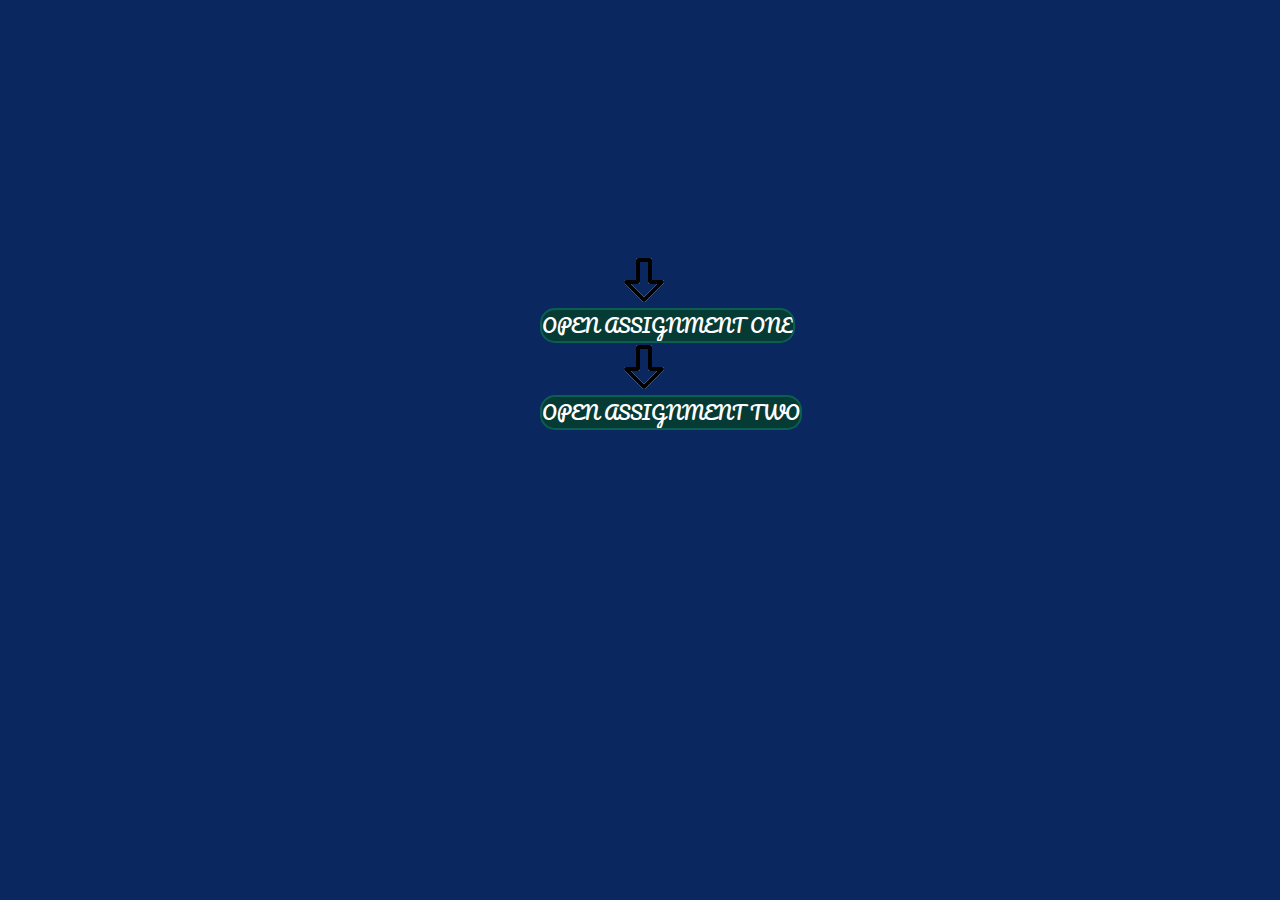
<file: index.html>
<!DOCTYPE html>
<html lang="en">
<head>
    <meta charset="UTF-8">
    <meta name="viewport" content="width=device-width, initial-scale=1.0">
    <title>Assignment Hub</title>
    <link rel="stylesheet" href="index.css">
    <link rel="preconnect" href="https://fonts.googleapis.com">
    <link rel="preconnect" href="https://fonts.gstatic.com" crossorigin>
    <link href="https://fonts.googleapis.com/css2?family=Pacifico&family=Permanent+Marker&family=Playwrite+VN:wght@100..400&display=swap" rel="stylesheet">
</head>
<body class="Assignment-Hub">
    <div class="container-wrapper">
        <div id="img"><img width="48" height="48" src="assets/images/icons8-arrow-48-removebg-preview.png" alt="arrow"/></div>
        <div class="container"><a href="./Assignment-1/index.html"><input type="button" name="First-assigment" value="OPEN ASSIGNMENT ONE" id="ass1"></a></div>
        <div id="img"><img width="48" height="48" src="assets/images/icons8-arrow-48-removebg-preview.png" alt="arrow"/></div>
        <div class="container"><a href="Assignment-2/index.html"><input type="button" name="Second-assigment" value="OPEN ASSIGNMENT TWO"></a></div>
    </div>
</body>
</html>
</file>
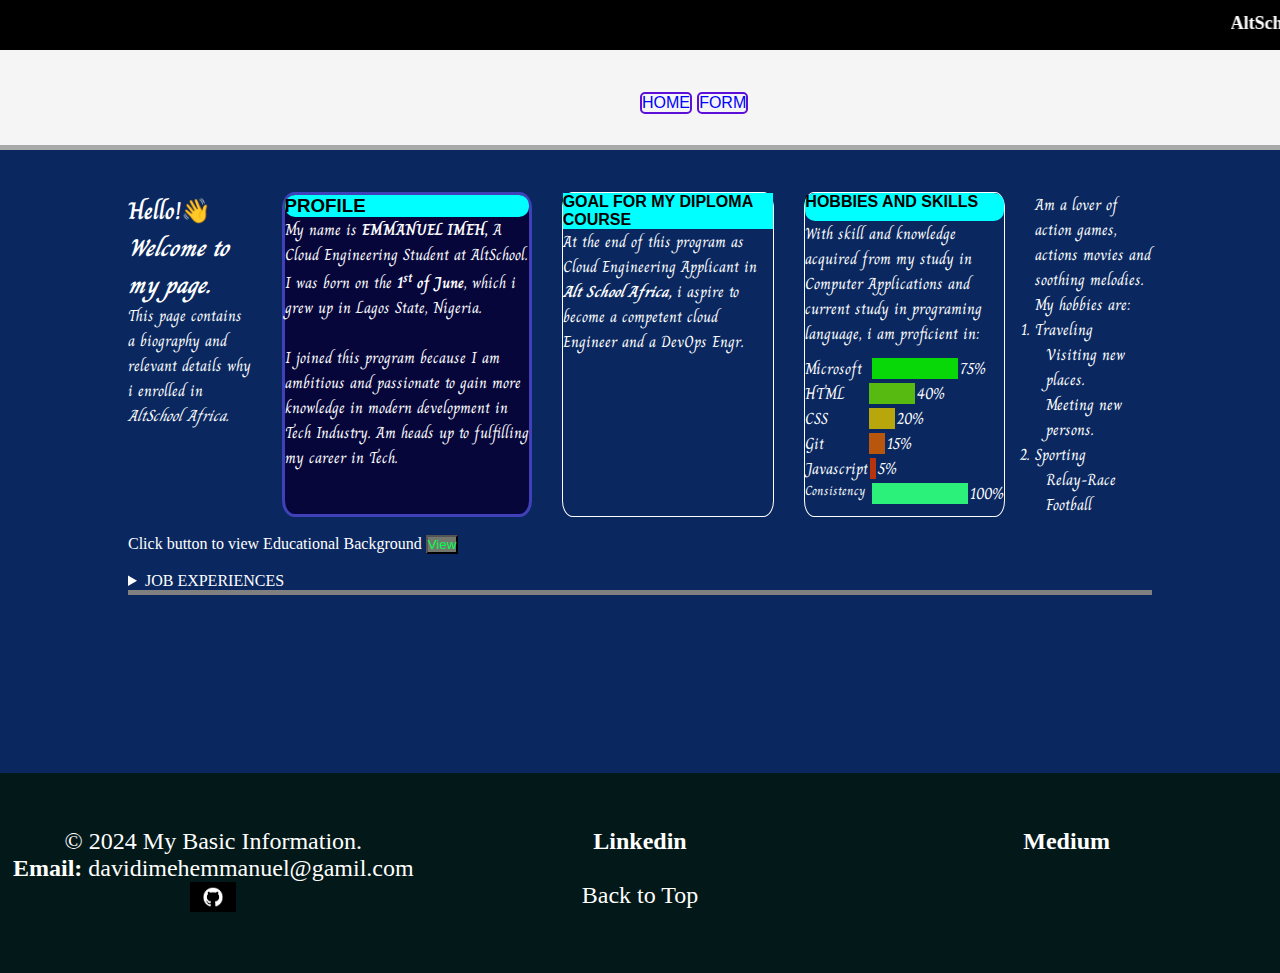
<file: Assignment-1/index.html>
<!DOCTYPE html>
<html lang="en">
<head>
    <meta charset="UTF-8">
    <meta name="viewport" content="width=device-width, initial-scale=1.0">
    <title>My Basic Information</title>
    <link rel="stylesheet" href="/index.css">
    <link rel="preconnect" href="https://fonts.googleapis.com">
    <link rel="preconnect" href="https://fonts.gstatic.com" crossorigin>
    <link href="https://fonts.googleapis.com/css2?family=Agbalumo&family=Charm:wght@400;700&display=swap" rel="stylesheet">

</head>
<!--Fragment to Top page-->
<body id="top">
    <header aria-label="header" id="body-header" class="header">
        <a href="#main-content"  tabindex="0" class="visually-hidden">Skip to main</a> <!--Fragment identifier for skip to main content-->
        <marquee behavior="roll" direction="left"> <!--School identification number/Department/name of INSTRUCTOR-->
            <h1 aria-label="School I.D"><strong>AltSchool ID: ALT/SOE/024/2615 <span>SCHOOL OF ENGINEERING - <b>Engr. Ojo Oluwasetemi</b>  - 1st Semester Instructor.</span></strong> </h1>
        </marquee>
            <div class="header-content">
                <div class="body-header-logo" id="body-header-logo">
                    <a href="https://altschoolafrica.com" target="_blank">
                        <embed id="altschool-logo"
                            src="https://media.licdn.com/dms/image/v2/C4E0BAQH25RnaRWwPlQ/company-logo_200_200/company-logo_200_200/0/1633989076093?e=1742428800&v=beta&t=xs_K8nn8IcMAKamMdgcoUcatpLjsV-l2eFu6TQk22Ps"
                            type="image/jpeg" link="https://altschoolafrica.com/" name="altschool-logo" weight="50px" height="70px">
                        <label for="header" id="label">
                    </a>
                </div>
                <section id="header-section-2">
                    <!--Navigation-->
                    <nav aria-label="navigation" class="menu">
                        <ul id="nav-ul">
                            <li id="navli"><a href="/index.html" class="menu" id="Back-to-home">HOME</a></li>
                            <li id="navli"><a href="form.html" class="menu" id="galary">FORM</a></li>
                        </ul>
                    </nav>
                </section>
            </div>
    </header>
  
    <main id="main-content">
        <!--Introduction about myself-->
        <article>
            <div>
                <h2>
                    <p><b>Hello!👋</b> <br> <em>Welcome to my page.</em></p>
                </h2>
                <p>This page contains a biography and relevant details why i enrolled in <em><a href="https://altschoolafrica.com/">AltSchool Africa.</a></em></p>
            </div>
            <div class="profile-container">
                <dl>
                    <h3>PROFILE</h3>
                </dl>
                <dt>
                    <p>
                        My name is <strong>EMMANUEL IMEH,</strong> A Cloud Engineering Student at AltSchool. <wbr>I was born on the
                        <b>1<sup>st</sup> of June</b>, which i grew up in Lagos State, Nigeria. </wbr><br /><br>
                        <!--Reason i joined the program-->
                        I joined this program because I am ambitious and passionate to gain more knowledge in modern
                        development in Tech Industry. <wbr>Am heads up to fulfilling my career in Tech.
                        </wbr>
                    </p>
                </dt>
            </div>
            <div class="profile-container-1">
                <dl>
                    <!--Goal for the course-->
                    <h4>GOAL FOR MY DIPLOMA COURSE</h4>
                </dl>
                <dt>
                    <p>
                        At the end of this program as Cloud Engineering Applicant in <b><i>Alt School Africa,</i></b> i
                        aspire to become a competent cloud Engineer and a DevOps Engr.
                    </p>
                </dt>
            </div>
            <!--what i do frequently-->
            <div class="profile-container-3">
                <h3>HOBBIES AND SKILLS</u></h3>
                <p>
                    With skill and knowledge acquired from my study in Computer Applications and current study in programing language, i am proficient in:
                </p>
                <div class="range-value">
                    <div style="display: flex;">
                        <span>Microsoft</span>
                        <div style="margin-left: 8px; width: 45%; height: 25px; background-color: rgb(8, 216, 8); border: 2px solid rgb(10, 40, 95);"></div>
                        <span>75%</span>
                    </div>
                    <div style="display: flex;">
                        <span>HTML</span>
                        <div style="margin-left: 22px; width: 25%; height: 25px; background-color: rgb(87, 186, 16); border: 2px solid rgb(10, 40, 95);"></div>
                        <span>40%</span>
                    </div>
                    <div style="display: flex;">
                        <span>CSS</span>
                        <div style="margin-left: 39px; width: 15%; height: 25px; background-color: rgb(183, 166, 12); border: 2px solid rgb(10, 40, 95);"></div>
                        <span>20%</span>
                    </div>
                    <div style="display: flex;">
                        <span>Git</span>
                        <div style="margin-left: 43px; width: 10%; height: 25px; background-color: rgb(183, 86, 12); border: 2px solid rgb(10, 40, 95);"></div>
                        <span>15%</span>
                    </div>
                    <div style="display: flex;">
                        <span>Javascript</span>
                        <div style="margin-left: px; width: 5%; height: 25px; background-color: rgb(183, 52, 12); border: 2px solid rgb(10, 40, 95);"></div>
                        <span>5%</span>
                    </div>
                    <div style="display: flex;">
                        <span style="font-size: small;">Consistency</span>
                        <div style="margin-left: 5px; width: 70%;; height: 25px; background-color: rgb(43, 241, 123); border: 2px solid rgb(10, 40, 95);"></div>
                        <span>100%</span>
                    </div>
                   
                </div>
            </div>
            
            
            
            <div class="hubby">
                <wbr>Am a lover of action games, actions movies and soothing melodies. My hobbies are:</wbr>
                <ol>
                    <li>
                        <dl>
                            Traveling
                            <dd>Visiting new places.</dd>
                            <dd>Meeting new persons.</dd>
                        </dl>
                    </li>
                    <li>
                        <dl>
                            Sporting
                            <dd>Relay-Race</dd>
                            <dd>Football</dd>
                        </dl>
                    </li>
                </ol>
                </p>
            </div>
        </article>
        <section>
            <dialog popover id="certification-obtained">
                <summary>
                    EDUCATION/CERT. OBTAINED
                </summary>
                <aside>
                    <!-- <div class="flex-item"> -->
                    <!--Table set for Education-->
                    <div>
                        <p>
                        <ol>
                            <li>Studies at AltSchool</li>
                            <ul>
                                <li>(Diploma)</li>
                            </ul>
                            <li>Oto Awori Senior Grammer School</li>
                            <ul>
                                <li>(SSCE)</li>
                            </ul>
                            <li>CBL Computer College</li>
                            <ul>
                                <li>(Computer Application)</li>
                            </ul>
                            <li>Morogbo Primary School</li>
                            <ul>
                                <li>(FSLC)</li>
                            </ul>
                        </ol>
                        </p>
                        <button popoverTarget="certification-obtained" popoverTargetAction="hide">X</button>
                    </div>
                </aside>
        
            </dialog>
            <br/>
            <span style="color: white;">Click button to view Educational Background</span> <button popoverTarget="certification-obtained" popoverTargetAction="show">View</button>
            <br/>
            <br/>
            <details class="job-exp">
                <summary>
                    <span>JOB EXPERIENCES</span>
                </summary>
                <section>
                    <!--Table set of my job experience-->
                    <table border="1">
                        <thead>
                            <th colspan="3">
                                <h3><u>WORK EXPERIENCES</u></h3>
                            </th>
                        </thead>
                        <tbody">
                            <tr>
                                <th>S/N</th>
                                <th>COMPANY NAME</th>
                                <th>ROLE</th>
                            </tr>
                            <tr>
                                <td><b>1</b></td>
                                <td>Cyber Cafe</td>
                                <td>Computer Operator</td>
                            </tr>
                            <tr>
                                <td><b>2</b></td>
                                <td>Beloxxi Industrial Company</td>
                                <td>Factory Worker</td>
                            </tr>
                            <tr>
                                <td><b>3</b></td>
                                <td>Law Firm</td>
                                <td>Litigation Clerk</td>
                            </tr>
                            <tr>
                                <td><b>4</b></td>
                                <td>Delight Opulence Credit</td>
                                <td>Client Support Officer</td>
                            </tr>
                            <tr>
                                <td><b>5</b></td>
                                <td>IBIC Holdings</td>
                                <td>Security Officer</td>
                            </tr>
                            <tr>
                                <td><b>6</b></td>
                                <td>Georg Residense</td>
                                <td>Valey</td>
                            </tr>
                            </tr>
                        </tbody>
                    </table>
                </section>
            </details>
        </section>
    </main>
    <footer id="index-footer">
        <div>
            <!--Link to Github profile-->
            <a href="https://github.com/Emmanuel-Imeh">
                <div><span>&copy; 2024 My Basic Information. </span></div>
               
                <div><span><b>Email:</b> davidimehemmanuel@gamil.com </span></div>
             
                <div>
                    <span>
                    
                        <!--Linkedin Profile address-->
                        <a href="https://www.linkedin.com/in/emmanuel-imeh-9ab176337/" class="site" id="mysite" target="_blank">
                            <b>Linked</b><span><b>in</b></span>
                        </a>
                    </span>
                </div>
                    <div>
                        <span>
                            <!--Medium Profile address-->
                            <a href="https://medium.com/@davidimehemmanuel" class="site" id="mysite" target="_blank"><b>Medium</b></a>
                        </span>
                    </div>
                    <div>
                        <!--embed logo of Github-->
                        <a href="https://github.com/Emmanuel-Imeh"><embed src="[data-uri]" height="30px"></a>
                    </div>
            <a href="#top">Back to Top</a></p>
        </div>
    </footer>
</body>
</html>
</file>
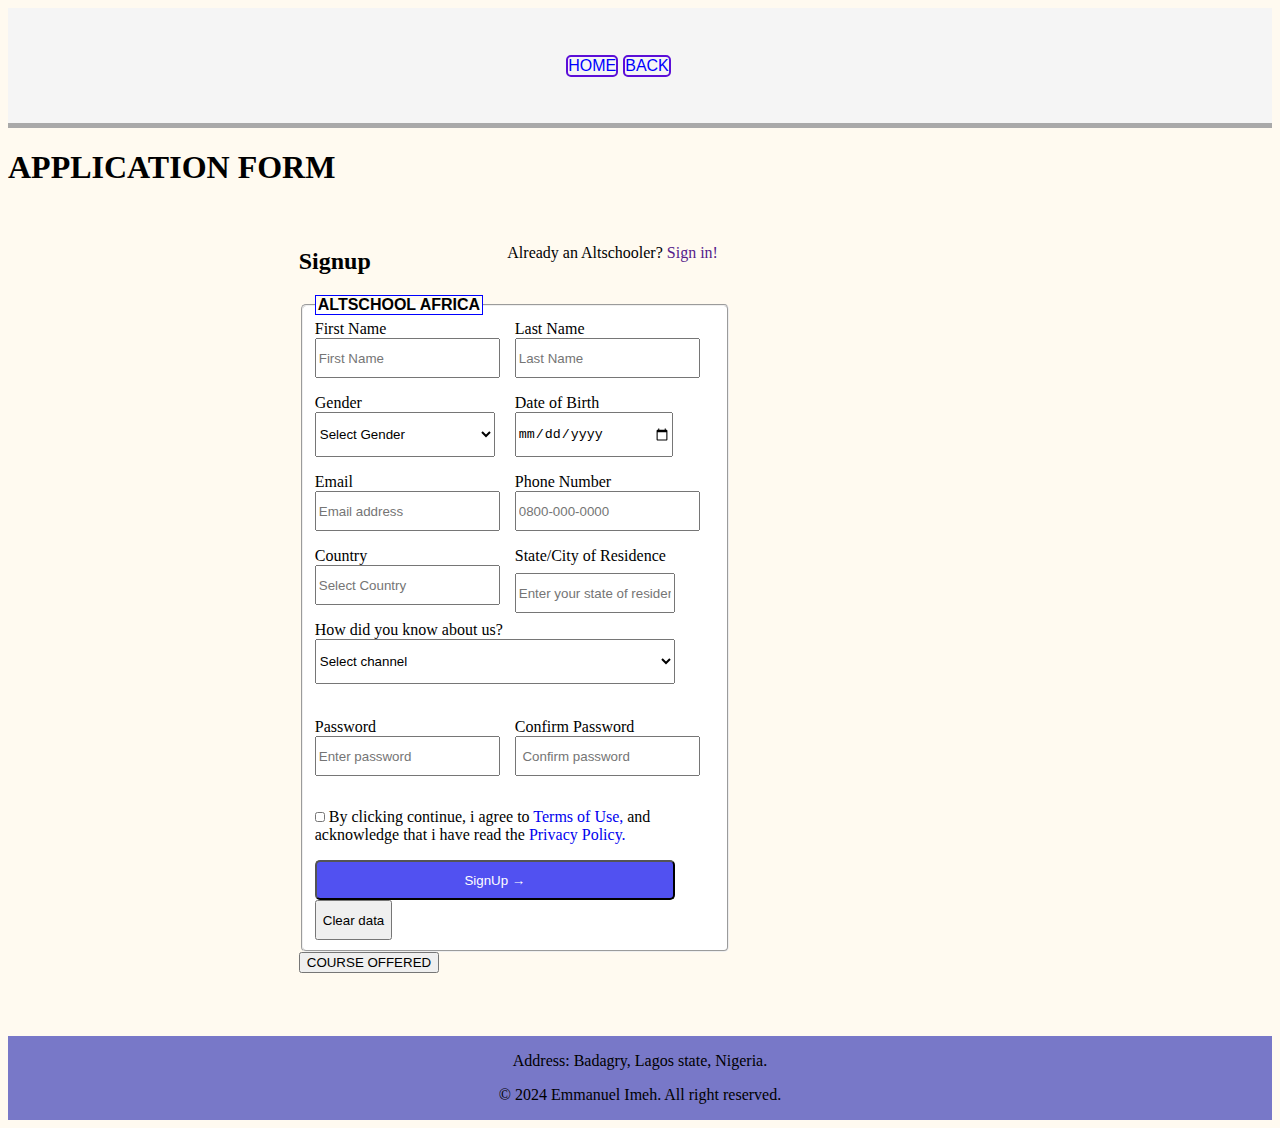
<file: Assignment-1/form.html>
<!DOCTYPE html>
<html lang="en">
<head>
    <meta charset="UTF-8">
    <meta name="viewport" content="width=device-width, initial-scale=1.0">
    <title>APPLICATION FORM</title>
    <link rel="stylesheet" href="form.css">
</head>
<body id="top">
    <header aria-label="header" id="body-header" class="header">
        <a href="#main-content"  tabindex="0" class="visually-hidden">Skip to main</a> <!--Fragment identifier for skip to main content-->
        <div class="header-content">
            <div class="body-header-logo" id="body-header-logo">
                <a href="https://altschoolafrica.com" target="_blank">
                    <embed id="altschool-logo"
                        src="https://media.licdn.com/dms/image/v2/C4E0BAQH25RnaRWwPlQ/company-logo_200_200/company-logo_200_200/0/1633989076093?e=1742428800&v=beta&t=xs_K8nn8IcMAKamMdgcoUcatpLjsV-l2eFu6TQk22Ps"
                        type="image/jpeg" link="https://altschoolafrica.com/" name="altschool-logo" weight="50px" height="70px">
                    <label for="header" id="label">
                </a>
            </div>
            <section id="header-section-2">
                <!--Navigation-->
                <nav aria-label="navigation" class="menu">
                    <ul id="nav-ul">
                        <li id="navli"><a href="/index.html" class="menu" id="Back-to-home">HOME</a></li>
                        <li id="navli"><a href="index.html" class="menu" id="galary">BACK</a></li>
                    </ul>
                </nav>
            </section>
        </div>
    </header>
    <main id="main-content">
        <h1>APPLICATION FORM</h1>
        <section class="form">
            <div style=>
                <h2>Signup</h2>
                <p>Already an Altschooler? <a href="">Sign in!</a></p>
            </div>
            <fieldset>
                <legend>ALTSCHOOL AFRICA</legend>
                <form action="" method="post">
                    <div id="form-control1">
                        <div id="form-control">
                            <label for="firstname"> First Name </label><br>
                            <input type="text" name="Firstname" id="firstname" class="input" placeholder="First Name" required>
                            <p id="error"></p>
                        </div>
                        <div id="form-control">
                            <label for="lastname"> Last Name</label><br>
                            <input type="text" name="lastname" id="lastname" class="input" placeholder="Last Name" required>
                            <p id="error"></p>
                        </div>
                    </div>
                
                
                    <div id="form-control2">
                        <div id="form-control">
                            <label for="gender">Gender</label><br>
                            <select class="input">
                                <option value="select Gender">Select Gender</option>
                                <option value="Male">Male</option>
                                <option value="Female">Female</option>
                            </select>
                            <p id="error"></p>
                        </div>
                        <div id="form-control">
                            <label for="dob">Date of Birth</label><br>
                            <input type="date" name="dob" id="dob" class="input" placeholder="DD/MM/YYYY" required>
                            <p error="error"></p>
                        </div>
                    </div>
                
                    <div id="form-control3">
                        <div id="form-control">
                            <label for="email">Email</label><br>
                            <input type="email" name="email" id="email" class="input" placeholder="Email address" required>
                            <p error="error"></p>
                        </div>
                        <div id="form-control">
                            <label for="phone">Phone Number</label><br>
                            <input type="tel" name="phone" id="phone" class="input" placeholder="0800-000-0000" pattern="[0-9]{4}-[0-9]{3}-[0-9]{4}" required>
                            <p error="error"></p>
                        </div>
                    </div>
                
                    <div id="form-controln">
                        <div id="form-control">
                            <label for="country">Country</label><br>
                            <input list="countries" name="countries" id="country" class="input" placeholder="Select Country">
                            <datalist id="countries">
                                <option value="Afghanistan">Afghanistan</option>
                                <option value="Albania">Albania</option>
                                <option value="Algeria">Algeria</option>
                                <option value="Andorra">Andorra</option>
                                <option value="Angola">Angola</option>
                                <option value="Antigua">Antigua</option>
                                <option value="Argentina">Argentina</option>
                                <option value="Armenia">Armenia</option>
                                <option value="Australia">Australia</option>
                                <option value="Austria">Austria</option>
                                <option value="Azerbaijan">Azerbaijan</option>
                                <option value="Bahamas">Bahamas</option>
                                <option value="Bahrain">Bahrain</option>
                                <option value="Bangladesh">Bangladesh</option>
                                <option value="Barbados">Barbados</option>
                                <option value="Belarus">Belarus</option>
                                <option value="Belgium">Belgium</option>
                                <option value="Belize">Belize</option>
                                <option value="Benin">Benin</option>
                                <option value="Bhutan">Bhutan</option>
                                <option value="Bolivia">Bolivia</option>
                                <option value="Bosnia">Bosnia</option>
                                <option value="Botswana">Botswana</option>
                                <option value="Brazil">Brazil</option>
                                <option value="Brunei">Brunei</option>
                                <option value="Bulgaria">Bulgaria</option>
                                <option value="Burkina Faso">Burkina Faso</option>
                                <option value="Burundi">Burundi</option>
                                <option value="Côte d'Ivoire">Côte d'Ivoire</option>
                                <option value="Cabo Verde">Cabo Verde</option>
                                <option value="Cambodia">Cambodia</option>
                                <option value="Cameroon">Cameroon</option>
                                <option value="Canada">Canada</option>
                                <option value="Central African Republic">Central African Republic</option>
                                <option value="Chad">Chad</option>
                                <option value="Chile">Chile</option>
                                <option value="China">China</option>
                                <option value="Colombia">Colombia</option>
                                <option value="Comoros">Comoros</option>
                                <option value="Congo">Congo</option>
                                <option value="Costa Rica">Costa Rica</option>
                                <option value="Croatia">Croatia</option>
                                <option value="Cuba">Cuba</option>
                                <option value="Cyprus">Cyprus</option>
                                <option value="Czechia">Czechia</option>
                                <option value="Democratic Republic of the Congo">Democratic Republic of the Congo</option>
                                <option value="Denmark">Denmark</option>
                                <option value="Djibouti">Djibouti</option>
                                <option value="Dominica">Dominica</option>
                                <option value="Dominican Republic">Dominican Republic</option>
                                <option value="Ecuador">Ecuador</option>
                                <option value="Egypt">Egypt</option>
                                <option value="El Salvado">El Salvado</option>
                                <option value="Equatorial Guinea">Equatorial Guinea</option>
                                <option value="Eritrea">Eritrea</option>
                                <option value="Estonia">Estonia</option>
                                <option value="Eswatini">Eswatini</option>
                                <option value="Ethiopia">Ethiopia</option>
                                <option value="Fiji">Fiji</option>
                                <option value="Finland">Finland</option>
                                <option value="France">France</option>
                                <option value="Gabon">Gabon</option>
                                <option value="Gambia">Gambia</option>
                                <option value="Georgia">Georgia</option>
                                <option value="Germany">Germany</option>
                                <option value="Ghana">Ghana</option>
                                <option value="Greece">Greece</option>
                                <option value="Grenada">Grenada</option>
                                <option value="Guatemala">Guatemala</option>
                                <option value="Guinea">Guinea</option>
                                <option value="Guinea-Bissau">Guinea-Bissau</option>
                                <option value="Guyana">Guyana</option>
                                <option value="Haiti">Haiti</option>
                                <option value="Holy See">Holy See</option>
                                <option value="Honduras">Honduras</option>
                                <option value="Hungary">Hungary</option>
                                <option value="Iceland">Iceland</option>
                                <option value="India">India</option>
                                <option value="Indonesia">Indonesia</option>
                                <option value="Iran">Iran</option>
                                <option value="Iraq">Iraq</option>
                                <option value="Ireland">Ireland</option>
                                <option value="Israel">Israel</option>
                                <option value="Italy">Italy</option>
                                <option value="Jamaica">Jamaica</option>
                                <option value="Japan">Japan</option>
                                <option value="Jordan">Jordan</option>
                                <option value="Kazakhstan">Kazakhstan</option>
                                <option value="Kenya">Kenya</option>
                                <option value="Kiribati">Kiribati</option>
                                <option value="Kuwait">Kuwait</option>
                                <option value="Kyrgyzstan">Kyrgyzstan</option>
                                <option value="Laos">Laos</option>
                                <option value="Latvia">Latvia</option>
                                <option value="Lebanon">Lebanon</option>
                                <option value="Lesotho">Lesotho</option>
                                <option value="Liberia">Liberia</option>
                                <option value="Libya">Libya</option>
                                <option value="Liechtenstein">Liechtenstein</option>
                                <option value="Lithuania">Lithuania</option>
                                <option value="Luxembourg">Luxembourg</option>
                                <option value="Madagascar">Madagascar</option>
                                <option value="Malawi">Malawi</option>
                                <option value="Malaysia">Malaysia</option>
                                <option value="Maldives">Maldives</option>
                                <option value="Mali">Mali</option>
                                <option value="Malta">Malta</option>
                                <option value="Marshall Islands">Marshall Islands</option>
                                <option value="Mauritania">Mauritania</option>
                                <option value="Mauritius">Mauritius</option>
                                <option value="Mexico">Mexico</option>
                                <option value="Micronesia">Micronesia</option>
                                <option value="Moldova">Moldova</option>
                                <option value="Monaco">Monaco</option>
                                <option value="Mongolia">Mongolia</option>
                                <option value="Montenegro">Montenegro</option>
                                <option value="Morocco">Morocco</option>
                                <option value="Mozambique">Mozambique</option>
                                <option value="Myanmar">Myanmar</option>
                                <option value="Namibia">Namibia</option>
                                <option value="Nauru">Nauru</option>
                                <option value="Nepal">Nepal</option>
                                <option value="Netherlands">Netherlands</option>
                                <option value="New Zealand">New Zealand</option>
                                <option value="Nicaragua">Nicaragua</option>
                                <option value="Niger">Niger</option>
                                <option value="Nigeria">Nigeria</option>
                                <option value="North Korea">North Korea</option>
                                <option value="North Macedonia">North Macedonia</option>
                                <option value="Norway">Norway</option>
                                <option value="Oman">Oman</option>
                                <option value="Pakistan">Pakistan</option>
                                <option value="Palau">Palau</option>
                                <option value="Palestine">Palestine</option>
                                <option value="Panama">Panama</option>
                                <option value="Papua New Guinea">Papua New Guinea</option>
                                <option value="Paraguay">Paraguay</option>
                                <option value="Peru">Peru</option>
                                <option value="Philippines">Philippines</option>
                                <option value="Poland">Poland</option>
                                <option value="Portugal">Portugal</option>
                                <option value="Qatar">Qatar</option>
                                <option value="Romania">Romania</option>
                                <option value="Russia">Russia</option>
                                <option value="Rwanda">Rwanda</option>
                                <option value="Saint Kitts and Nevis">Saint Kitts and Nevis</option>
                                <option value="Saint Lucia">Saint Lucia</option>
                                <option value="Saint Vincent and the Grenadines">Saint Vincent and the Grenadines</option>
                                <option value="Samoa">Samoa</option>
                                <option value="San Marino">San Marino</option>
                                <option value="Sao Tome and Principe">Sao Tome and Principe</option>
                                <option value="Saudi Arabia">Saudi Arabia</option>
                                <option value="Senegal">Senegal</option>
                                <option value="Serbia">Serbia</option>
                                <option value="Seychelles">Seychelles</option>
                                <option value="Sierra Leone">Sierra Leone</option>
                                <option value="Singapore">Singapore</option>
                                <option value="Slovakia">Slovakia</option>
                                <option value="Slovenia">Slovenia</option>
                                <option value="Solomon Islands">Solomon Islands</option>
                                <option value="Somalia">Somalia</option>
                                <option value="South Africa">South Africa</option>
                                <option value="South Korea">South Korea</option>
                                <option value="South Sudan">South Sudan</option>
                                <option value="Spain">Spain</option>
                                <option value="Sri Lanka">Sri Lanka</option>
                                <option value="Sudan">Sudan</option>
                                <option value="Suriname">Suriname</option>
                                <option value="Sweden">Sweden</option>
                                <option value="Switzerland">Switzerland</option>
                                <option value="Syria">Syria</option>
                                <option value="Tajikistan">Tajikistan</option>
                                <option value="Tanzania">Tanzania</option>
                                <option value="Thailand">Thailand</option>
                                <option value="Timor-Leste">Timor-Leste</option>
                                <option value="Togo">Togo</option>
                                <option value="Tonga">Tonga</option>
                                <option value="Trinidad and Tobago">Trinidad and Tobago</option>
                                <option value="Tunisia">Tunisia</option>
                                <option value="Turkey">Turkey</option>
                                <option value="Turkmenistan">Turkmenistan</option>
                                <option value="Tuvalu">Tuvalu</option>
                                <option value="Uganda">Uganda</option>
                                <option value="Ukraine">Ukraine</option>
                                <option value="United Arab Emirates">United Arab Emirates</option>
                                <option value="United Kingdom">United Kingdom</option>
                                <option value="United States of America">United States of America</option>
                                <option value="Uruguay">Uruguay</option>
                                <option value="Uzbekistan">Uzbekistan</option>
                                <option value="Vanuatu">Vanuatu</option>
                                <option value="Venezuela">Venezuela</option>
                                <option value="Vietnam">Vietnam</option>
                                <option value="Yemen">Yemen</option>
                                <option value="Zambia">Zambia</option>
                                <option value="Zimbabwe">Zimbabwe</option>
                            </datalist>
                            <p id="error"></p>
                        </div>
                        <div id="form-control4">
                            <label for="city">State/City of Residence</label><br>
                            <input type="text" name="city" id="city" class="input" placeholder="Enter your state of residence" required>
                            <p id="error"></p>
                        </div>
                    </div>
                
                    <div id="form-control">
                        <label for="means of awareness">How did you know about us?</label>
                        <br/>
                        <select class="input">
                            <option value="channel" unchecked>Select channel</option>
                            <option value="Twitter">Twitter</option>
                            <option value="Facabook">Facabook</option>
                            <option value="Linkedin">Linkedin</option>
                            <option value="Youtube">Youtube</option>
                            <option value="Friend">Friend</option>
                            <option value="Whatsapp">Whatsapp</option>
                            <option value="Instagram">Instagram</option>
                            <option value="Bill board">Bill board</option>
                            <option value="Sales">Sales</option>
                            <option value="Others">Others</option>
                        </select>
                        <p id="error"></p>
                    </div><br>
                
                    <div id="form-control5">
                        <div id="form-control">
                            <label for="Password">Password</label><br>
                            <input type="password" name="password" id="password" class="input" min="8" placeholder="Enter password" required>
                            <p id="error"></p>
                        </div>
                        <div id="form-control">
                            <label for="confirm">Confirm Password</label><br>
                            <input type="password" name="confirm" id="confirm" class="input" minlength="8" placeholder=" Confirm password" required>
                            <p id="error"></p>
                        </div>
                    </div>
                    <p id="ff">
                       <input type="checkbox" id="checkbox" required> By clicking continue, i agree to <a href="url">Terms of Use, </a> and acknowledge that i have read the <a href="url">Privacy Policy.</a>
                    </p>
                    <input type="submit" name="submit" id="submit" value="SignUp &rarr;">
                    <input type="reset" value="Clear data">
                </form>
            </fieldset>
            <section>
                
                
                <button popovertarget="courses" popovertargetaction="show">
                    COURSE OFFERED
                </button>
                    
                <article popover="auto" id="courses">
                    <dl>SCHOOL OF ENGINEERING</dl>
                    <dt>Front-End</dt>
                    <dt>Back-End</dt>
                    <dt>Cloud</dt>
                    <dt>Cybersecurity</dt>
    
                    <dl>SCHOOL OF DATA</dl>
                    <dt>Data Analyst</dt>
                    <dt>Data Science</dt>
                    <dt>Data Engineer</dt>
    
                    <dl>SCHOOL OF PRODUCT</dl>
                    <dt>Product Management</dt>
                    <dt>Product Marketing</dt>
                    <dt>Product Design</dt>
    
                <button popovertarget="courses" popovertargetaction="hide">Close</button>
              
            </section>
        </section>

    </main>
    <footer>
        <p>
            Address: Badagry, Lagos state, Nigeria.
        </p>
        <p>
            &copy; 2024 Emmanuel Imeh. All right reserved.
        </p>

    </footer>
    
</body>
</html>
</file>
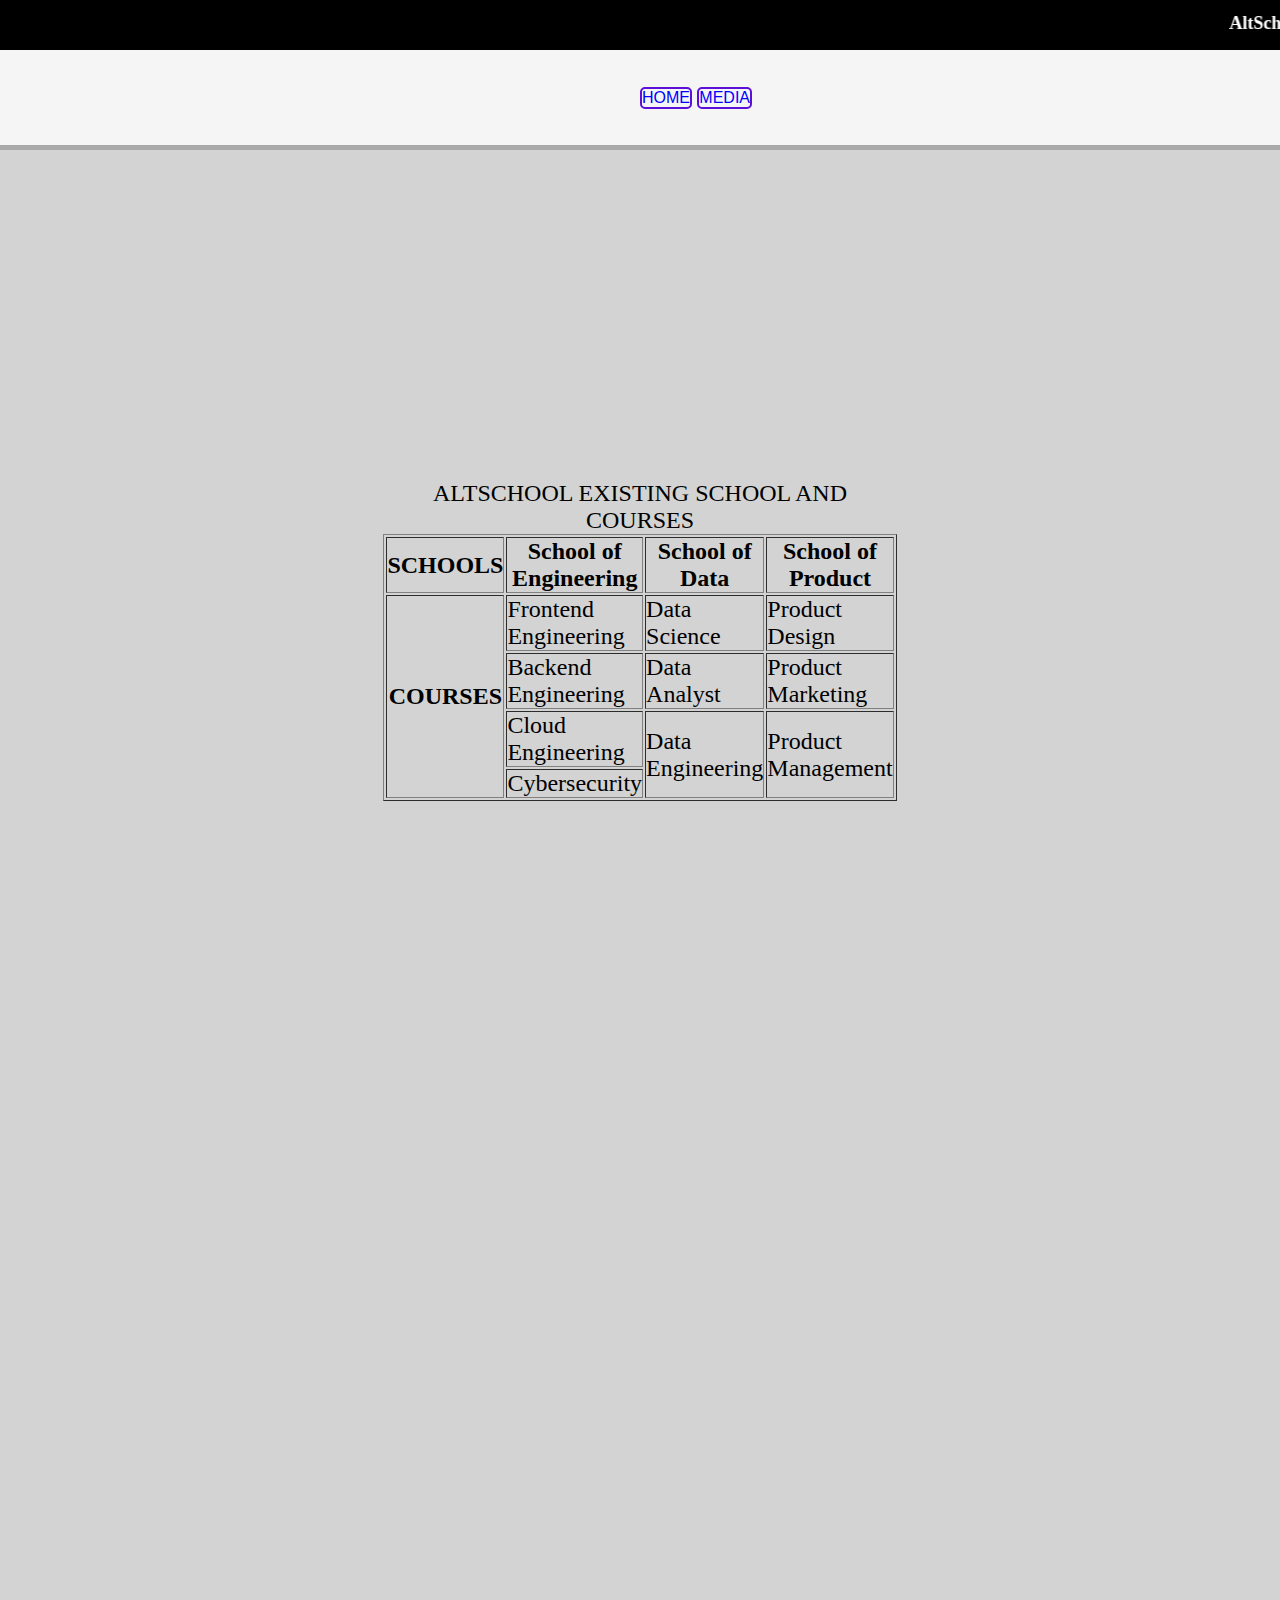
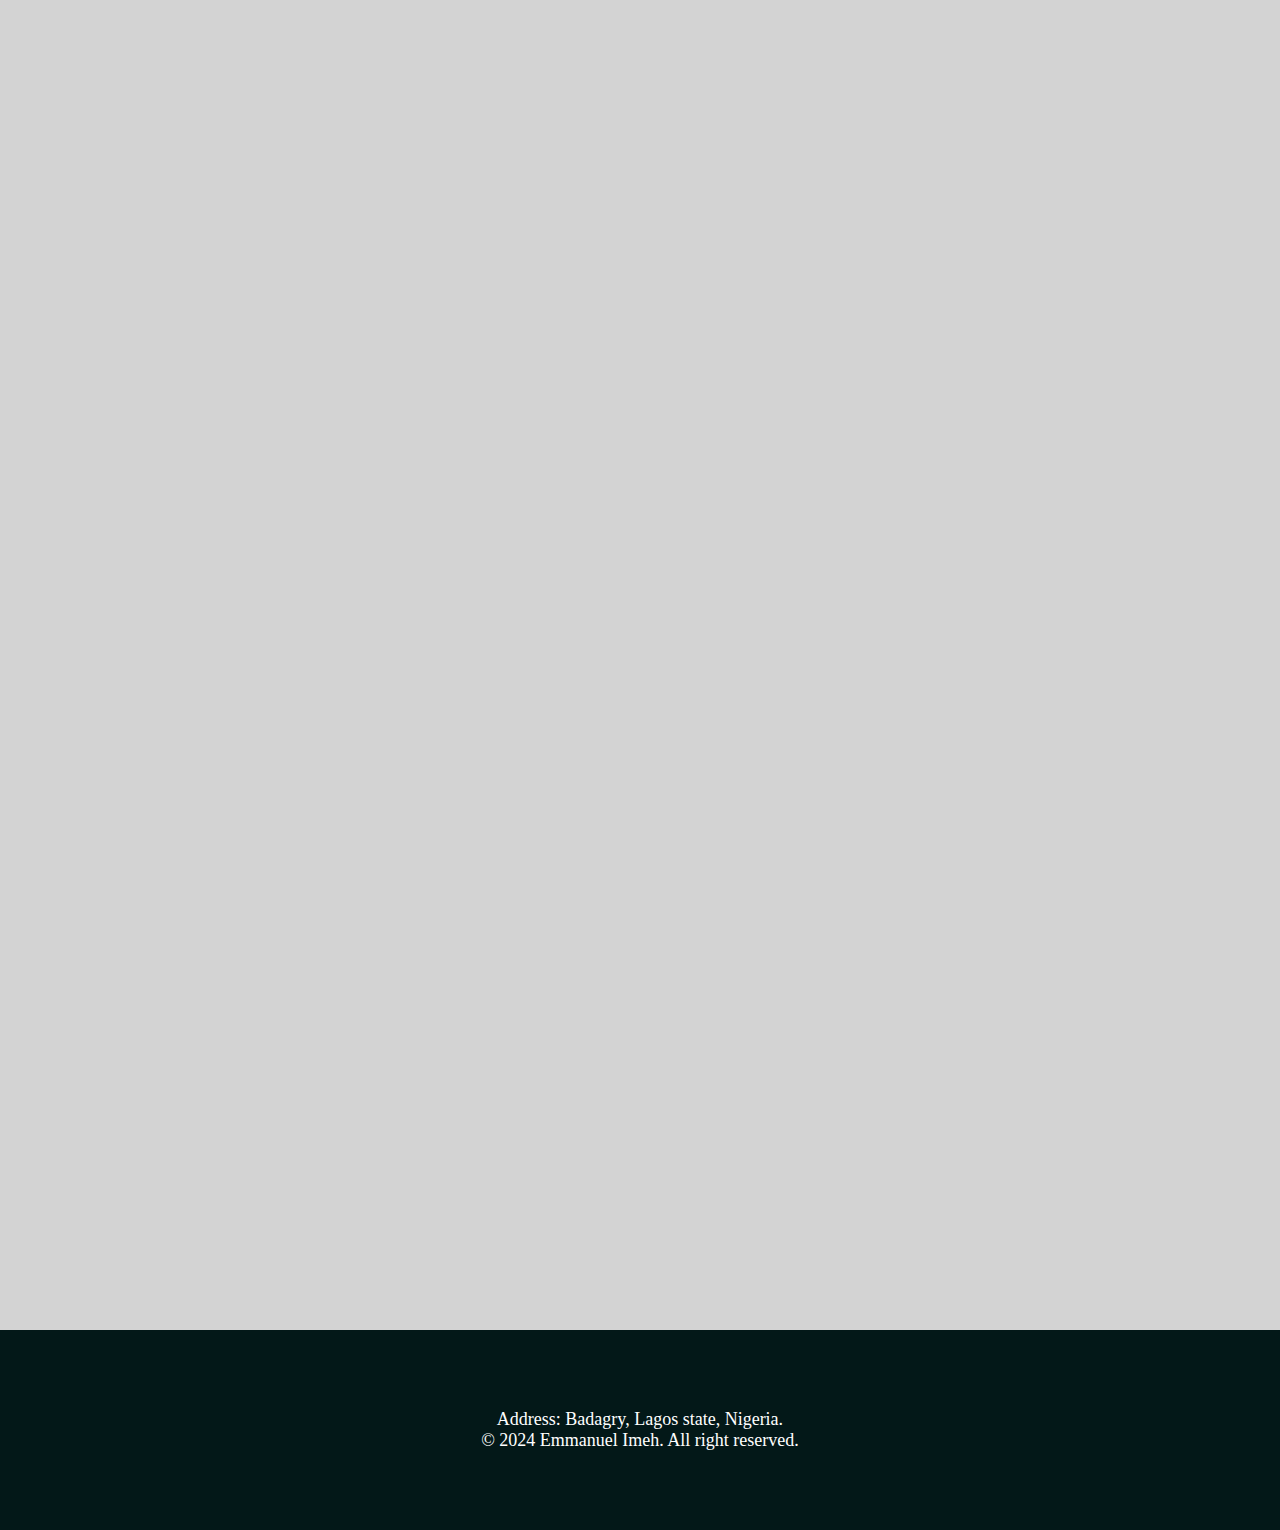
<file: Assignment-2/table.html>
<!DOCTYPE html>
<html lang="en">
<head>
    <meta charset="UTF-8">
    <meta name="viewport" content="width=device-width, initial-scale=1.0">
    <title>AltSchool Courses</title>
    <link rel="stylesheet" href="ass2.css">
    
</head>
<body>
    <header aria-label="header" id="body-header" class="header">
        <a href="#main-content"  tabindex="0" class="visually-hidden">Skip to main</a> <!--Fragment identifier for skip to main content-->
        <marquee behavior="roll" direction="left"> <!--School identification number/Department/name of INSTRUCTOR-->
            <h1 aria-label="School I.D"><strong>AltSchool ID: ALT/SOE/024/2615 <span>SCHOOL OF ENGINEERING - <b>Engr. Ojo Oluwasetemi</b>  - 1st Semester Instructor.</span></strong> </h1>
        </marquee>
            <div class="header-content">
                <div class="body-header-logo" id="body-header-logo">
                    <a href="https://altschoolafrica.com" target="_blank">
                        <embed id="altschool-logo"
                            src="https://media.licdn.com/dms/image/v2/C4E0BAQH25RnaRWwPlQ/company-logo_200_200/company-logo_200_200/0/1633989076093?e=1742428800&v=beta&t=xs_K8nn8IcMAKamMdgcoUcatpLjsV-l2eFu6TQk22Ps"
                            type="image/jpeg" link="https://altschoolafrica.com/" name="altschool-logo" weight="50px" height="70px">
                        <label for="header" id="label">
                    </a>
                </div>
                <section id="header-section-2">
                    <!--Navigation-->
                    <nav aria-label="navigation" class="menu">
                        <ul id="nav-ul">
                            <li id="navli"><a href="/index.html" class="menu" id="Back-to-home">HOME</a></li>
                            <li id="navli"><a href="index.html" class="menu" id="galary">MEDIA</a></li>
                        </ul>
                    </nav>
                </section>
            </div>
    </header>
   
    <main id="main-content"> 
        <div id="table">
            <table border="1" >
                <!--Table Caption-->
                <caption>ALTSCHOOL EXISTING SCHOOL AND COURSES</caption>
                <thead>
                    <tr>
                        <th>SCHOOLS</th>
                        <th>School of Engineering</th>
                        <th>School of Data</th>
                        <th>School of Product</th>
                    </tr>
                </thead>
                <tbody>
            
                    <tr>
                        <th rowspan="4">COURSES</th>
                        <td>Frontend Engineering </td>
                        <td>Data Science</td>
                        <td>Product Design</td>
                    </tr>
            
                    <tr>
                        <td>Backend Engineering</td>
                        <td>Data Analyst</td>
                        <td>Product Marketing</td>
                    </tr>
                    <tr>
                        <td>Cloud Engineering</td>
                        <td rowspan="2">Data Engineering</td>
                        <td rowspan="2">Product Management</td>
                    </tr>
                    <tr>
                        <td>Cybersecurity</td>
                    </tr>
            
                </tbody>
            </table>
        </div>
    </main>
    
  
    <footer id="index-footer">
        <div>
            <p>
                Address: Badagry, Lagos state, Nigeria.
            </p>
            <p>
                &copy; 2024 Emmanuel Imeh. All right reserved.
            </p>
        </div>
    </footer>
</body>
</html>
</file>
<file: index.css>
:root{
   --color: white;
   --font1: "Charm", serif;
   font-weight: 400;
   font-style: normal;;
   font-optical-sizing: auto;
   font-weight: weight;
   font-style: normal;
   --font2: "Pacifico", serif;
   font-weight: 400;
   font-style: normal;
   background-color: rgb(10, 40, 95);
   [href]{
    color: white;
   }
   
   --font4: "Pacifico", serif; font-weight: 400; font-style: normal;
}
*{
    margin: 0%;
    padding: 0%;
    box-sizing: border-box;
    text-decoration: none;
}
@keyframes mymove {
    from{top: 0px;}
    to{top: 20px}
    
}

@property --color{
    syntax: "<color>";
    inherits: false;
    
}
@property --font{
    syntax: "<font-family>";
    inherits: false;
}
@property --font2{
    syntax: "<font-family>";
    inherits: false;
}
@property --font3{
    syntax: "<font-family>";
    inherits: false;
}
@property --font4{
    syntax: "<font-family>";
    inherits: false;
    syntax: "<font-weight>";
    inherits: false;
    syntax: "<font-style>";
}


input{
    font-family: var(--font2);
    color: var(--color);
    background-color: rgb(6, 58, 53);
    border-radius: 15px;
    font-size: large;
    border: 2px solid rgb(11, 95, 81);
    
}

marquee{
    /* background-color: wheat; */
    width: 100%;
    position: relative;
    font-size: x-small;
    height: 30px;
    background-color: black;
    color: white;
    
}

/* Folder Page */
.Assignment-Hub{
    width: 100%;

}

.container-wrapper{
    margin: 0 auto;
  
    max-width: max-content;
    max-width: 200px;
    /* justify-self: center; */
    margin-block: 20%;
    gap: 1em;
    > div :hover{
        border-radius: 15px;
        background-color: aqua;
        color: black;
    }
}


[alt~="arrow"]{
    position: relative;
    animation: mymove 1s infinite;
    rotate: 90deg;
    margin-inline: 50%;
}

/* End of Folder Page Styling */

header{
    width: 100%;
    height: 120px;
    background-color: whitesmoke;
    display: grid;
    position: fixed;
    border-bottom: 5px solid darkgrey;
    >a{
        width: max-content;
    }
    .menu ul {
       /* margin-inline: 300px; */
       display: flex;
       gap: 5%;
       font-family: Impact, Haettenschweiler, 'Arial Narrow Bold', sans-serif;
       
       > li{
            border: 2px solid rgb(92, 15, 216);
            border-radius: 5px;
            list-style: none;
          
        }
        & .menu{
            color: blue;
        }
    }
    
    
}

.visually-hidden:not(:focus):not(:active) {
    position: absolute;
    overflow: hidden;
    clip: rect(0 0 0 0);
    height: 1px;
    width: 1px;
    margin: -1px;
    padding: 0;
    border: 0;
}

.header-content{
    gap: 40%;
    display: flex;
    justify-content: baseline;
    align-content: baseline;
    align-items:center;
    #header-section-1{
      
        [id~="altschool-logo"]{
            border-radius: 50%;
        }

    }
}
dialog{
    margin: 0 auto;
    align-self: center;
    text-align: center;
}

[popoverTarget~="certification-obtained"]{
    background-color: rgb(115, 120, 111);
    color: rgb(0, 255, 81);
    &:hover{
        background-color: aqua;
        color: black;
    }
}
.container{
    /* margin-inline: -10%; */
}
marquee{
    width: 100%;
    font-size: xx-small;
    background-color: black;
    color: white;
    padding-block: 1%;
    height: 50px;
}
.header{
    height: 150px;
}
.header-content{
    margin-inline: 4%;
    padding: 2%;
    display: flex;
    flex-wrap: wrap;
    gap: 50%;
}
[id~="altschool-logo"]{
    border-radius: 20%;
    width: 100%;
    height: 50px;
}
[alt~="arrow"]{
    position: relative;
    animation: mymove 1s infinite;
    rotate: 90deg;
    margin-inline: 40%;
}
[id~="main-content"]{
    padding: 10%;
    padding-top: 15%;
    
}
[id~="main-content"] > article{
    display: flex;
    flex-direction: row;
    flex: 1;
    gap: 30px;
    color: white;
    font-family: var(--font1);
    
}
[href*="altschoolafrica"]{
    color: white;
}
.profile-container{
    /* border: 1px solid white; */
    border: 3px solid rgb(64, 64, 184);;
    border-radius: 5%;
    background-color: rgb(6, 6, 59);
    > dl{
        border-radius: 10px;
        background-color: aqua;
        color: black;
        font-family: 'Segoe UI', Tahoma, Geneva, Verdana, sans-serif;
    }
}
.profile-container-1{
    border: 1px solid white;
    border-radius: 5%;
    > dl{
        background-color: aqua;
        color: black;
        font-family: 'Segoe UI', Tahoma, Geneva, Verdana, sans-serif;
    }
}
.profile-container-3{
    display: grid;
    grid-template-columns: 1frm;
    border: 1px solid white;
    border-radius: 5%;
    > h3{
        border-radius: 10px;
        background-color: aqua;
        color: black;
        font-family: 'Segoe UI', Tahoma, Geneva, Verdana, sans-serif;
        font-size: 16px;
    }
}
.hubby{
   display: grid;
   
    > dl{
        background-color: aqua;
        color: black;
        font-family: 'Segoe UI', Tahoma, Geneva, Verdana, sans-serif;
    }
    & dd{
        margin-inline: 10%;
    }
}
.job-exp{
    color: white;
    border-bottom: 5px solid gray;
}
#index-footer{
    height: 200px;
    background-color: rgb(3, 24, 24);
}
#index-footer > div{
    margin-block: 50px;
    font-size: x-large;
   display: grid;
   grid-template-columns: repeat(3, 1fr);
   justify-content: center;
   align-content: center;
   text-align: center;
   height: 200px;
   /* margin-block: 25px; */
}
.range-value{
    display: flex;
    flex-direction: column;
  
}
@media screen and (max-width: 1024px) {
    [id~="main-content"]{
        padding: 2%;
        padding-top: 20%;
        
    }

    [id~="main-content"] > article{
        display: flex;
        flex-direction: row;
        /* flex: 1; */
        gap: 2%;
        color: white;
        font-family: var(--font1);
        
    }
    
}
@media screen and (max-width: 768px) {
    [id~="main-content"]{
        padding: 5%;
        padding-top: 20%;
        
    }

    [id~="main-content"] > article{
        display: flex;
        flex-direction: column;
        flex: 1;
        gap: 50px;
        color: white;
        font-family: var(--font1);
        
    }
    #index-footer > div{
        display: grid;
        grid-template-columns: repeat(1, 1fr);
        justify-content: center;
        align-content: center;
        text-align: center;
        gap: 10px;
        font-size: small;
     }
    
}
@media screen and (max-width: 425px) {
    .container{
        margin-inline: -10%;
    }
    marquee{
        width: 100%;
        font-size: xx-small;
        background-color: black;
        color: white;
        padding-block: 3%;
    }
    .header{
        height: 100px;
    }
    .header-content{
        margin-inline: 4%;
        padding: 2%;
        display: flex;
        flex-wrap: wrap;
        gap: 50%;
    }
    [id~="altschool-logo"]{
        border-radius: 20%;
        width: 100%;
        height: 30px;
    }
    [alt~="arrow"]{
        position: relative;
        animation: mymove 1s infinite;
        rotate: 90deg;
        margin-inline: 40%;
    }
    [id~="main-content"]{
        padding: 10%;
        padding-top: 30%;
        
    }
    [id~="main-content"] > article{
        display: flex;
        flex-direction: column;
        flex: 1;
        gap: 30px;
        color: white;
        font-family: var(--font1);
        
    }
    [href*="altschoolafrica"]{
        color: white;
    }
    .profile-container{
        border: 1px solid white;
        border-radius: 5%;
        > dl{
            border-radius: 10px;
            background-color: aqua;
            color: black;
            font-family: 'Segoe UI', Tahoma, Geneva, Verdana, sans-serif;
        }
    }
    .profile-container-1{
        border: 1px solid white;
        border-radius: 5%;
        > dl{
            background-color: aqua;
            color: black;
            font-family: 'Segoe UI', Tahoma, Geneva, Verdana, sans-serif;
        }
    }
    .profile-container-3{
        display: grid;
        grid-template-columns: 1frm;
        border: 1px solid white;
        border-radius: 5%;
        > h3{
            border-radius: 10px;
            background-color: aqua;
            color: black;
            font-family: 'Segoe UI', Tahoma, Geneva, Verdana, sans-serif;
            font-size: 16px;
        }
    }
    .hubby{
       display: grid;
       
        > dl{
            background-color: aqua;
            color: black;
            font-family: 'Segoe UI', Tahoma, Geneva, Verdana, sans-serif;
        }
        & dd{
            margin-inline: 10%;
        }
    }
    .job-exp{
        color: white;
        border-bottom: 5px solid gray;
    }
    #index-footer{
        height: 300px;
    }
    #index-footer{
        justify-content: center;
        align-items: center;
        text-align: center;
        align-content: center;
        font-size: small;
        background-color: rgb(3, 24, 24);
    }
    .range-value{
        display: flex;
        flex-direction: column;
      
    }
    
}
</file>
<file: Assignment-1/form.css>
*{
    box-sizing: border-box;
    /* margin: 0%; */
    /* padding: 0%; */
    [href]{
        text-decoration: none;
    }
}
:root{
    background-color: floralwhite;
}
header{
    width: 100%;
    height: 120px;
    background-color: whitesmoke;
    display: grid;
    position: sticky;
    border-bottom: 5px solid darkgrey;
    >a{
        width: max-content;
    }
    .menu ul {
       /* margin-inline: 300px; */
       display: flex;
       gap: 5%;
       font-family: Impact, Haettenschweiler, 'Arial Narrow Bold', sans-serif;
       
       > li{
            border: 2px solid rgb(92, 15, 216);
            border-radius: 5px;
            list-style: none;
          
        }
        & .menu{
            color: blue;
        }
    }
      
}
.visually-hidden:not(:focus):not(:active) {
    position: absolute;
    overflow: hidden;
    clip: rect(0 0 0 0);
    height: 1px;
    width: 1px;
    margin: -1px;
    padding: 0;
    border: 0;
}

.header-content{
    margin-inline: 5%;
    gap: 40%;
    display: flex;
    justify-content: baseline;
    align-content: baseline;
    align-items:center;
    #header-section-1{
      
        [id~="altschool-logo"]{
            border-radius: 50%;
        }

    }
}
[id~="altschool-logo"]{
    border-radius: 20%;
    width: 100%;
    height: 50px;

}
[type~="submit"]{
    background-color: rgb(81, 81, 241);
    color: white;
    width: 90%;
    border-radius: 5px;
}
fieldset{
    background-color: white;
    border-radius: 5px;
}
#form-controln{
    display: grid;
    grid-template-columns: 200px 200px;

}
#form-control1, #form-control2, #form-control3, #form-control4, #form-control5{
    display: grid;
  
    grid-template-columns: 200px 200px;
}
.form{
    justify-self: center;
    padding-top: 20px; 
    >div{
        display: flex;
        gap: 20%;
    }


}
@media screen and (max-width: 425px) {
    .form{
        justify-self: center;
        padding-top: 20px; 
        >div{
            display: inline;
            gap: 0%;
        }
    
    
    }
    
}

fieldset{
    width: 60%;

}
input{
    height: 40px;
    &:hover{
        border: 3px solid green;
    }
}
legend{
    font-weight: bolder;
    font-family:'Segoe UI', Tahoma, Geneva, Verdana, sans-serif;
    border: 1px solid blue;
}
#ff{
    width: 90%;
    @media screen and (width < 400px) {
        font-size: small;
        width: 220px;
        text-align: justify;
        
    }
    #checkbox{
        margin: 0%;
        padding: 0%;
        width: 10px;
        height: 10px;
    }
}
select{
    width: 90%;
    height: 45px;
}
#dob{
    width: 79%;
    height: 45px;
}
[name~="city"]{
    width: 80%;
    height: 40px;
    
}
footer{
    margin-top: 5%;
    background-color:rgb(120, 120, 200);
    align-content: center;
    align-items: center;
    text-align: center; 
    @media screen and (width < 425) {
        background-color:rgb(120, 120, 200);
        align-content: center;
        align-items: center;
        text-align: center; 
    }
}
@media screen and (max-width: 425px) {
    .header-content{
        margin-inline: 5%;
        gap: 30%;
        display: flex;
        justify-content: baseline;
        align-content: baseline;
        align-items:center;
        #header-section-1{
          
            [id~="altschool-logo"]{
                border-radius: 50%;
            }
    
        }
    }

    fieldset{
    background-color: white;
    border-radius: 5px;
    width: 80%;
}
#form-controln{
    display: inline;

}
#form-control1, #form-control2, #form-control3, #form-control4, #form-control5{
    display: inline;
}
.form{
    justify-self: flex-start;
    padding-top: 20px; 

}

.input{
    width: 100%;
    height: 45px;
    &:hover{
        border: 3px solid green;
    }
}
legend{
    font-weight: bolder;
    font-family:'Segoe UI', Tahoma, Geneva, Verdana, sans-serif;
    border: 1px solid blue;
}
}
</file>
<file: Assignment-2/ass2.css>
:root{
    --font: "Agbalumo", serif;
    --font-weight: 400;
    --font-style: normal;
    --font2: "Caveat", serif;
    --font-optical-sizing: auto;
    --font-weight: 400 or 700;
    --font-style: normal;
    background-color: lightgray;
}
*{
    margin: 0%;
    padding: 0%;
    box-sizing: border-box;
    text-decoration: none;
    /* color: black; */
}
@property --font{
    syntax: "<font-family>";
    inherits: false;

}
@property --font-weight{
    syntax: "<font-weight>";
}
@property --font2{
    syntax: "<font-family>";
    inherits: false;
}
header{
    width: 100%;
    height: 120px;
    background-color: whitesmoke;
    display: grid;
    position: fixed;
    border-bottom: 5px solid darkgrey;
    z-index: 10;
    >a{
        width: max-content;
    }
    .menu ul {
       /* margin-inline: 300px; */
       display: flex;
       gap: 5%;
       font-family: Impact, Haettenschweiler, 'Arial Narrow Bold', sans-serif;
       
       > li{
            border: 2px solid rgb(92, 15, 216);
            border-radius: 5px;
            list-style: none;
          
        }
        & .menu{
            color: blue;
        }
    }
    
    
}

.visually-hidden:not(:focus):not(:active) {
    position: absolute;
    overflow: hidden;
    clip: rect(0 0 0 0);
    height: 1px;
    width: 1px;
    margin: -1px;
    padding: 0;
    border: 0;
}

.header-content{
    margin-block: -1%;
    gap: 40%;
    display: flex;
    justify-content: baseline;
    align-content: baseline;
    align-items:center;
    #header-section-1{
      
        [id~="altschool-logo"]{
            border-radius: 50%;
        }

    }
}
.container{
    margin-inline: -10%;
}
marquee{
    width: 100%;
    font-size: xx-small;
    background-color: black;
    color: white;
    padding-block: 1%;
    height: 50px;
}
.header{
    height: 150px;
}
.header-content{
    margin-inline: 4%;
    padding: 2%;
    display: flex;
    flex-wrap: wrap;
    gap: 50%;
    @media screen and (max-width: 325px) {
        margin-inline: 1%;
        padding: 2%;
        display: flex;
        flex-wrap: wrap;
        gap: 30%;
        
    }
}
[id~="altschool-logo"]{
    border-radius: 20%;
    width: 100%;
    height: 50px;
}
[id~="main-content"]{
    padding: 5%;
    padding-top: 15%;
    height: 150rem;
    > div{
        display: grid;
        grid-template-columns: repeat(3, 1fr);
        gap: 5%;
    }
    article{
        grid-column: 1/3;
        border: 2px solid gainsboro;
        border-radius: 15px;
        background-color: rgb(56, 42, 18);
        font-family: var(--font);
        line-height: 200%;
        color: white;
        >p{
            font-family: var(--font2);
            font-weight: 500;
            font-size: x-large;
            line-height: 300%;
            color: rgb(175, 170, 230);

        }
    }
    
}

@media screen and (max-width: 1300px) {
    [id~="main-content"]{
        padding: 5%;
        padding-top: 15%;
        height: 180rem;
        > div{
            justify-content: center;
            justify-items: center;
            display: grid;
            grid-template-columns: repeat(1, 1fr);
            gap: 2
        }
    article{
        grid-column: 1;
        border: 2px solid gainsboro;
        border-radius: 15px;
        background-color: rgb(56, 42, 18);
        font-family: var(--font);
        line-height: 200%;
        color: white;
        justify-content: center;
        >p{
            font-family: var(--font2);
            font-weight: 500;
            font-size: x-large;
            line-height: 300%;
            color: rgb(175, 170, 230);

        }
    }
    
}
}
@media screen and (max-width: 425px) {
    [id~="main-content"]{
        padding: 0%;
        padding-top:40%;
        height: 150rem;
        width: 100%;
        > div{
            justify-content: center;
            display: inline;
            margin-inline: 5%;
            /* grid-template-columns: repeat(1, 1fr); */
            
        }
    article{
        /* grid-column: 1; */
        border: 1px solid gainsboro;
        border-radius: 1px;
        background-color: rgb(56, 42, 18);
        font-family: var(--font);
        line-height: 200%;
        color: white;
        justify-content: center;
        justify-self: center;
        >p{
            font-family: var(--font2);
            font-weight: 50;
            font-size: x-large;
            line-height: 100%;
            color: rgb(175, 170, 230);

        }
    }
    #image-container{
        display: inline;
        > section{

            margin-left: 10%;
        }
    }
  
   
    
}
}
[href~="/Assets/Audio/meditation-music-without-nature-sound-256142.mp3"], [href~="url"] {
    color: black;
    &:hover{
        background-color: blue;
        color: white;
        border-radius: 5px;
    }
}
#index-footer{
    /* margin-top: 150%; */
    width: 100%;
    height: 200px;
    background-color: rgb(3, 24, 24);
    color: white;
    position: relative;
    > div{
       margin-block: 50px;
       font-size: large;
      display: grid;
      grid-template-columns: repeat(1, 1fr);
      justify-content: center;
      align-content: center;
      text-align: center;
      height: 200px;
      /* margin-block: 25px; */
   }
}
#table{
    /* padding:2%; */
    /* padding-inline: 25%; */
    font-size: x-large;
    margin-inline: 35%;
    margin-block: 25%;
    
    @media screen and (max-width: 425px) {
        margin-inline: 10%;
        margin-block: 10px;
        font-size: small;

    }
  
}
</file>
